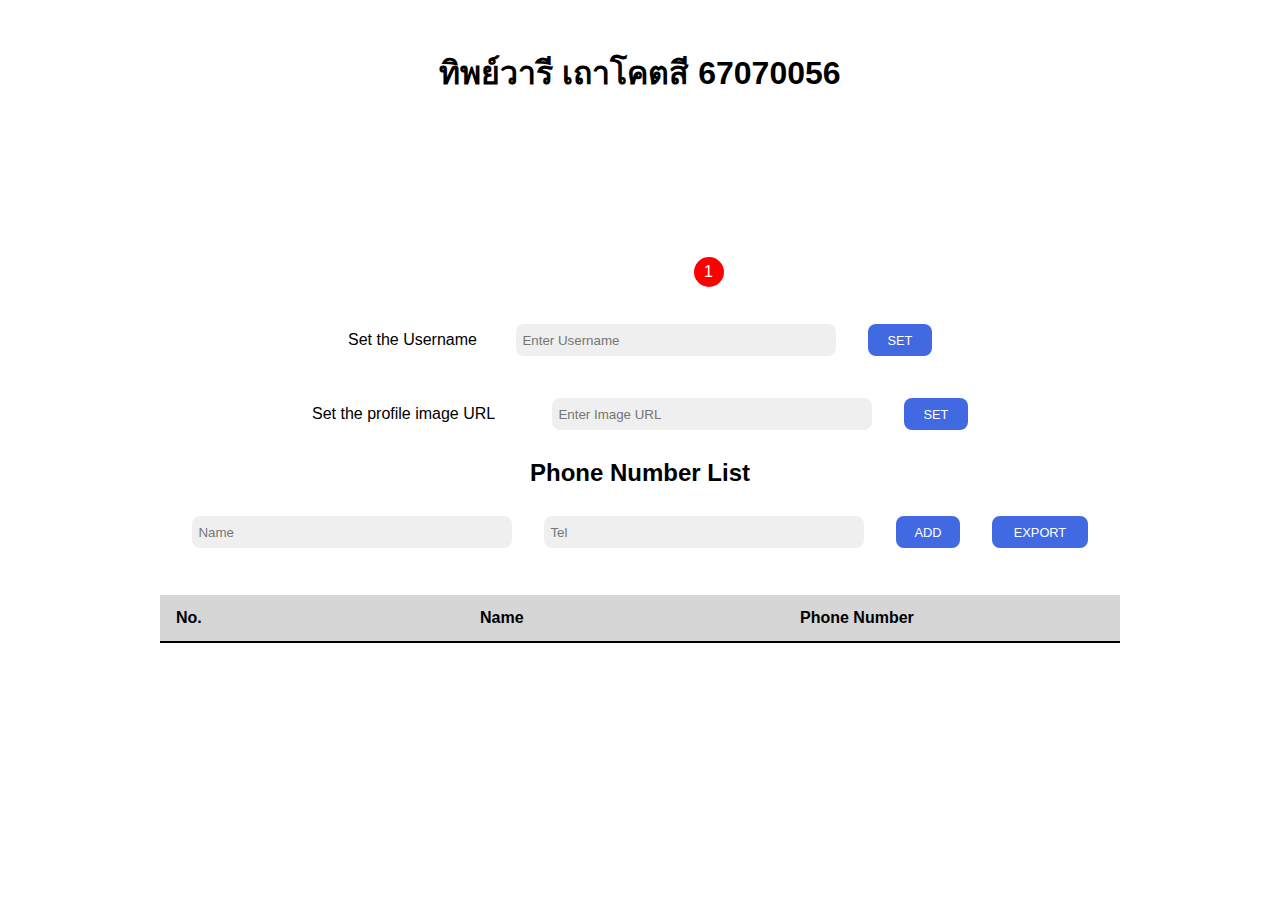
<file: lab14.html>
<!DOCTYPE html>
<html lang="en">
<head>
    <meta charset="UTF-8">
    <meta name="viewport" content="width=device-width, initial-scale=1.0">
    <link rel="stylesheet" href="style2.css">
    <link rel="icon" href="https://th.bing.com/th/id/OIP.nBwIfauMfjWd0qbnifW7YgHaHa?rs=1&pid=ImgDetMain">
    <title>Phonebook</title>
</head>
<body>
    <div class="username"><h1 id="username" ><a href="https://www.instagram.com/lemmebeurice_/" target="_blank">ทิพย์วารี เถาโคตสี 67070056</a></h1></div>
    <div class="profile">
        <div class="proflie-pic" id="profile-pic"5>
            <div class="proflie-num">1</div>
        </div>
    </div>
    <div class="input-username">
        <label style="display: flex; position: relative; font-size: 1rem; padding: 0; width: 8.5rem; align-items: center;">Set the Username</label>
        <input type="text" placeholder="Enter Username" id="input_name" style="display: flex; background-color: rgb(239, 239, 239); height: 2rem; width: 20rem; padding: 0.4rem; border: none; border-radius: 8px; color: rgb(72, 71, 71);">
        <button onclick="setUsername()" style="height: 2rem; width: 4rem; font-size: 0.8rem; display: flex; border-radius: 8px; justify-content: center; align-items: center; color: white; border: none;">SET</button>
    </div>
    <div class="input-urlimage">
        <label style="display: flex; position: relative; font-size: 1rem; padding: 0; width: 13rem; align-items: center;">Set the profile image URL</label>
        <input type="text" placeholder="Enter Image URL" id="profile-url" style="display: flex; background-color: rgb(239, 239, 239); height: 2rem; width: 20rem; padding: 0.4rem; border: none; border-radius: 8px; color: rgb(72, 71, 71);">
        <button onclick="setImg()" style="height: 2rem; width: 4rem; font-size: 0.8rem; display: flex; border-radius: 8px; justify-content: center; align-items: center; color: white; border: none;">SET</button>
    </div>
    <div class="phone-numberlist">
        <div class="label-numberlist">
            <label style="font-weight: bold;">Phone Number List</label>
        </div>
        <div class="input-numberlist">
            <input type="text" placeholder="Name" id="name" style="display: flex; background-color: rgb(239, 239, 239); height: 2rem; width: 20rem; padding: 0.4rem; border: none; border-radius: 8px; color: rgb(72, 71, 71);">
            <input type="number" placeholder="Tel" id="phone" style="display: flex; background-color: rgb(239, 239, 239); height: 2rem; width: 20rem; padding: 0.4rem; border: none; border-radius: 8px; color: rgb(72, 71, 71);">
            <button onclick="updateRow()" style="height: 2rem; width: 4rem; font-size: 0.8rem; display: flex; border-radius: 8px; justify-content: center; align-items: center; color: white; border: none;">ADD</button>
            <button onclick="saveCSV()" style="height: 2rem; width: 6rem; font-size: 0.8rem; display: flex; border-radius: 8px; justify-content: center; align-items: center; color: white; border: none;">EXPORT</button>
        </div>
    </div>
    <table id="parent-tb">
        <tr class="table-list">
            <th style="display: flex; margin-left: 1rem;">No.</th>
            <th style="display: flex; margin-left: 20rem;">Name</th>
            <th style="display: flex; margin-left: 40rem;">Phone Number</th>
        </tr>
    </table>

    <script>
        // username
        const username = document.getElementById("username");
        const input_name = document.getElementById("input_name");
        function setUsername(){
            console.log(input_name.value)
            username.textContent = input_name.value;
            input_name.value = "";       
        };
        // profile
        const profile_img = document.getElementById("profile-pic")
        const Url_img = document.getElementById("profile-url")
        function setImg(){
            profile_img.style.backgroundImage = "url(" + Url_img.value + ")"
            Url_img.value = "";  
            console.log("Hello")     
        };
        // phone number list
        let count = 0;
        var phonenumber = [];
        const parent_table = document.getElementById("parent-tb");

        function updateRow(){
            count += 1;
            const row = document.createElement("tr");
            row.classList.add("table-info");

            const cellNo = document.createElement("td");
            cellNo.classList.add("td-order");
            cellNo.textContent = count;

            const cellName = document.createElement("td");
            cellName.classList.add("td-name");
            cellName.textContent = document.getElementById("name").value;

            const cellTel = document.createElement("td");
            cellTel.classList.add("td-phone");
            cellTel.textContent = document.getElementById("phone").value;

            row.appendChild(cellNo);
            row.appendChild(cellName);
            row.appendChild(cellTel);
            parent_table.appendChild(row);

            let arr = [];
            arr.push(count);
            arr.push(document.getElementById("name").value);
            arr.push(document.getElementById("phone").value);
            phonenumber.push(arr);

            console.log(phonenumber);

            document.getElementById("name").value = "";
            document.getElementById("phone").value = "";
        };

        // Export CSV function
        function saveCSV(){
            const csvContent = phonenumber.map(row => row.join(",")).join("\n"); // Convert array to CSV string
            const blob = new Blob([csvContent], { type: "text/csv;charset=utf-8;" });
            const link = document.createElement("a");
            const url = URL.createObjectURL(blob);
            link.setAttribute("href", url);
            link.setAttribute("download", "data.csv");
            link.style.visibility = "hidden";
            document.body.appendChild(link);
            link.click();
            document.body.removeChild(link);
        };


    </script>
</body>
</html>
</file>
<file: style2.css>
*{
    margin: 0; padding: 0; box-sizing: border-box;
    font-family: Arial, sans-serif;
}
body{
    display: grid; position: relative; justify-content: center; justify-items: center;
    grid-template-rows: 0fr 0fr 0fr 0fr 0fr 0fr; 
    width: 100vw; height: 100vh; 
}
.username{
    margin-top: 2rem;
    height: 5rem; align-items: center;
    display: flex; position: relative; justify-content: center;
    width: 100vw; padding: 0; font-weight: bold;
}
.profile{
    display: grid; position: relative; justify-content: center;
    width: 100vw; padding: 0;
}
.proflie-pic{
    display: flex; position: relative;  background-image: url(https://scontent.xx.fbcdn.net/v/t1.15752-9/462546835_908480127840861_168503790124538003_n.jpg?_nc_cat=110&ccb=1-7&_nc_sid=0024fc&_nc_ohc=C9r3T1611LYQ7kNvgFEit_c&_nc_ad=z-m&_nc_cid=0&_nc_zt=23&_nc_ht=scontent.xx&_nc_gid=AKyoJWEZO6M0gdY51iuLVDV&oh=03_Q7cD1QHijJJRJT_KsseWPY_SiOZlg08du3c2atH8ku1d9lYUgw&oe=6738758F);
    width: 183px; height: 183px; background-position: center; background-size: cover;
    border-radius: 50%;
} 
.proflie-num{
    display: flex; position: absolute;
    background-color: red; color: white; font-size: 1rem; border-radius: 50%;
    bottom: 0.5rem; right: 0.5rem;
    width: 30px; height: 30px; justify-content: center; align-items: center;
}
.input-username{
    display: grid; width: 100vw;  height: 10vh; justify-content: center;
    grid-template-columns: 0fr 0fr 0fr; column-gap: 2rem;
    align-items: center; align-content: center;
}
.input-urlimage{
    display: grid; width: 100vw;  height: 10vh; justify-content: center;
    grid-template-columns: 0fr 0fr 0fr; column-gap: 2rem;
    align-items: center; align-content: center;
    position: relative; top: -1rem;
}
.phone-numberlist{
    display: grid; position: relative; grid-template-rows: 0fr 0fr; top: -1rem;
    width: 100vw; justify-content: center; align-items: center;
}
.label-numberlist{
    display: flex; width: 100vw; justify-content: center; font-size: 1.5rem;
    align-items: center; align-content: center;
    position: relative;
}
.input-numberlist{
    display: grid; width: 100vw;  height: 10vh; justify-content: center;
    grid-template-columns: 0fr 0fr 0fr 0fr; column-gap: 2rem;
    align-items: center; align-content: center;
    position: relative;
}
.table-list{
    display: grid; grid-template-columns: 0fr 0fr 0fr; column-gap: 2rem; position: relative; width: 60rem; height: 3rem; 
    background-color: rgb(214, 214, 214); justify-content: center; align-items: center;
    border-bottom: solid 2px black; box-sizing: border-box; padding-left: 1rem;
}
th{
    width: 8rem; position: absolute; color: black;
}
td{
    width: 7rem; position: absolute; color: rgb(65, 63, 63);
}
.td-order{
    display: flex; margin-left: 1rem;
}
.td-name{
    display: flex; margin-left: 20rem;
}
.td-phone{
    display: flex; margin-left: 40rem;
}
.table-info{
    display: grid; grid-template-columns: 0fr 0fr 0fr; column-gap: 2rem; position: relative; width: 60rem; height: 3rem; 
   justify-content: center; align-items: center;
    border-bottom: solid 2px rgb(229, 229, 229); box-sizing: border-box; 
}
button{
    background-color: royalblue;
}
button:hover{
    background-color: aquamarine;
}
a{
    color: black; text-decoration: none;
}
a:hover{
    color: blue; text-decoration:underline;
}
</file>
